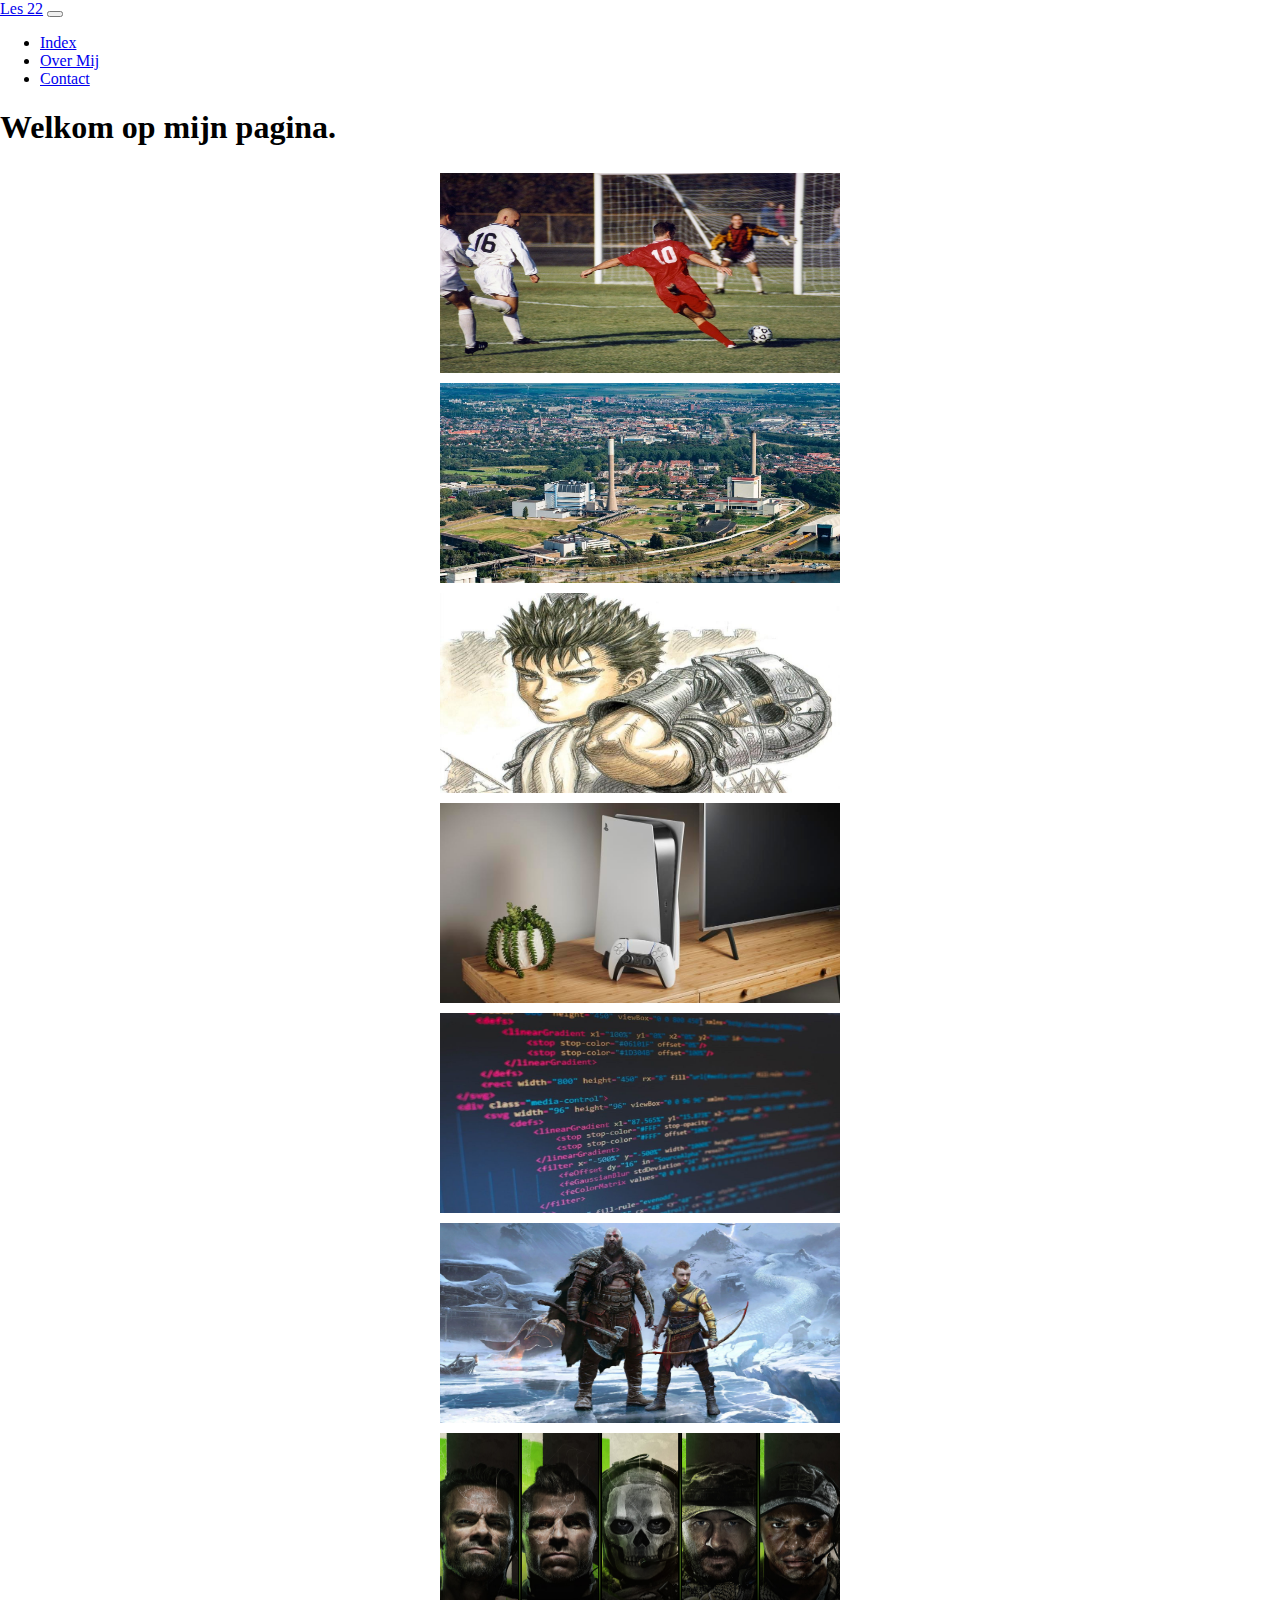
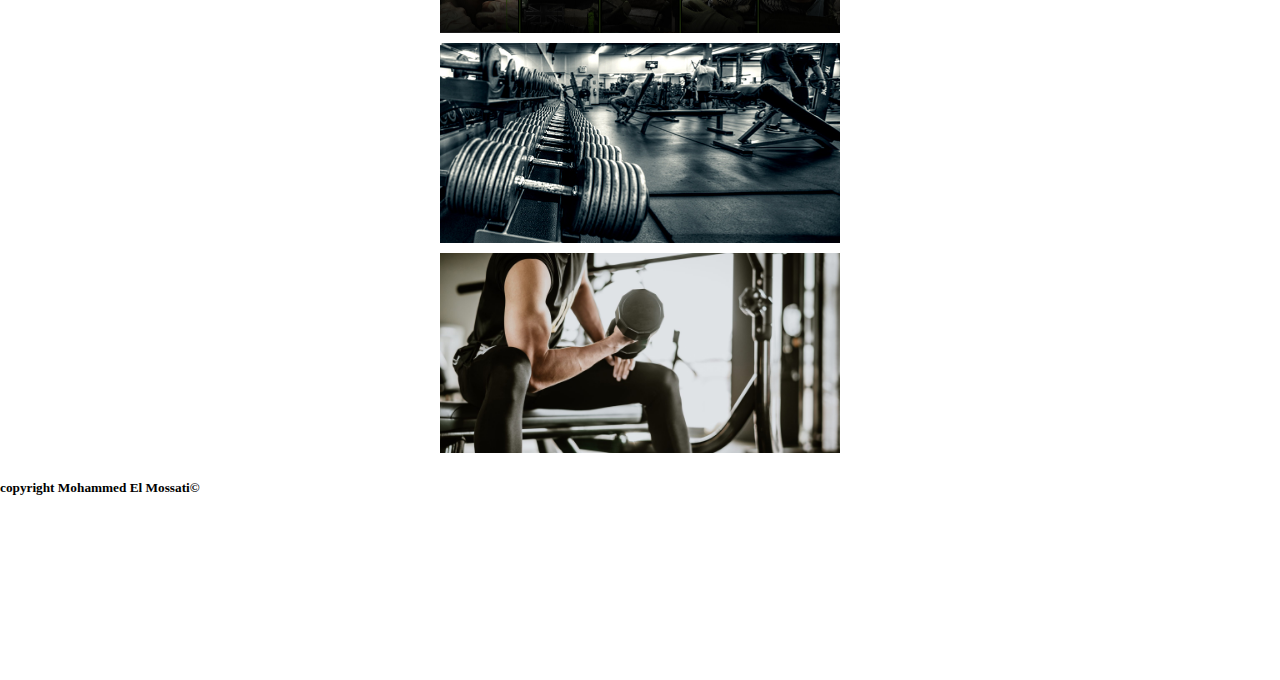
<file: Huiswerk/index.html>
<!DOCTYPE html>
<html>
<head>
<meta charset="utf-8">
<meta name="viewport" content="width=device-width, initial-scale=1">
<!-- Bootstrap-CSS -->
<link
href="https://cdn.jsdelivr.net/npm/bootstrap@5.0.0-beta2/dist/css/bootstrap.min.css"
rel="stylesheet"
integrity="sha384-BmbxuPwQa2lc/FVzBcNJ7UAyJxM6wuqIj61tLrc4wSX0szH/Ev+nYRRuWlolflfl"
crossorigin="anonymous">
<title>Index</title>
<link rel="stylesheet" type="text/css" href="main.css">
<script
src="https://cdn.jsdelivr.net/npm/bootstrap@5.0.0-beta2/dist/js/bootstrap.bundle.min.js"
integrity="sha384-b5kHyXgcpbZJO/tY9Ul7kGkf1S0CWuKcCD38l8YkeH8z8QjE0GmW1gYU5S9FOnJ0"
crossorigin="anonymous">
</script>
</head>
<body>
<header>
  <nav class="navbar navbar-expand-lg navbar-dark bg-dark">
    <div class="container-fluid">
      <a class="navbar-brand" href="#">Les 22</a>
      <button class="navbar-toggler" type="button" data-bs-toggle="collapse" data-bs-target="#navbarNav" aria-controls="navbarNav" aria-expanded="false" aria-label="Toggle navigation">
      <span class="navbar-toggler-icon"></span>
    </button>
    <div class="collapse navbar-collapse" id="navbarNav">
      <ul class="navbar-nav">
        <li class="nav-item">
          <a class="nav-link active" aria-current="page" href="index.html">Index</a>
        </li>
        <li class="nav-item">
          <a class="nav-link" href="overmij.html">Over Mij</a>
        </li>
        <li class="nav-item">
          <a class="nav-link" href="contact.html">Contact</a>
        </li>
      </ul>
    </div>
    </div>
  </nav>
</header>
<div class="container">
    <h1 class="text-center">Welkom op mijn pagina.</h1>
    <div class="row row-cols-lg-3">
      <div class="col-md-4 col-sm-12 col-xs-12"><img src="afbeeldingen/img-1.jpg" alt="img-1"></div>
      <div class="col-md-4 col-sm-12 col-xs-12"><img src="afbeeldingen/img-2.jpg" alt="img-2"></div>
      <div class="col-md-4 col-sm-12 col-xs-12"><img src="afbeeldingen/img-3.jpg" alt="img-3"></div>
      <div class="col-md-4 col-sm-12 col-xs-12"><img src="afbeeldingen/img-4.jpg" alt="img-4"></div>
      <div class="col-md-4 col-sm-12 col-xs-12"><img src="afbeeldingen/img-5.jpg" alt="img-5"></div>
      <div class="col-md-4 col-sm-12 col-xs-12"><img src="afbeeldingen/img-6.jpg" alt="img-6"></div>
      <div class="col-md-4 col-sm-12 col-xs-12"><img src="afbeeldingen/img-7.jpg" alt="img-7"></div>
      <div class="col-md-4 col-sm-12 col-xs-12"><img src="afbeeldingen/img-8.jpg" alt="img-8"></div>
      <div class="col-md-4 col-sm-12 col-xs-12"><img src="afbeeldingen/img-9.jpg" alt="img-9"></div>
    </div>
</div>
<footer class="bg-dark text-light text-center">
  <div class="container">
    <div class="row" style="height: 200px;">
      <div class="col align-self-center">
        <h5>copyright Mohammed El Mossati©</h5>
      </div>
    </div>
  </div>
</footer>
</body>
</html>
</file>
<file: Huiswerk/main.css>
body{
  padding: 0;
  margin: 0;
}

img{
  width: 400px;
  height: 200px;
  padding: 5px;
  margin: auto;
  display: block;
}

.btn{
  border-radius: 5px;
  background-color: green;
  border: 2px solid green;
}

.btn:hover{
  background-color: black;
  border: 2px solid black;
}

footer{
  height: 200px;
}
</file>
